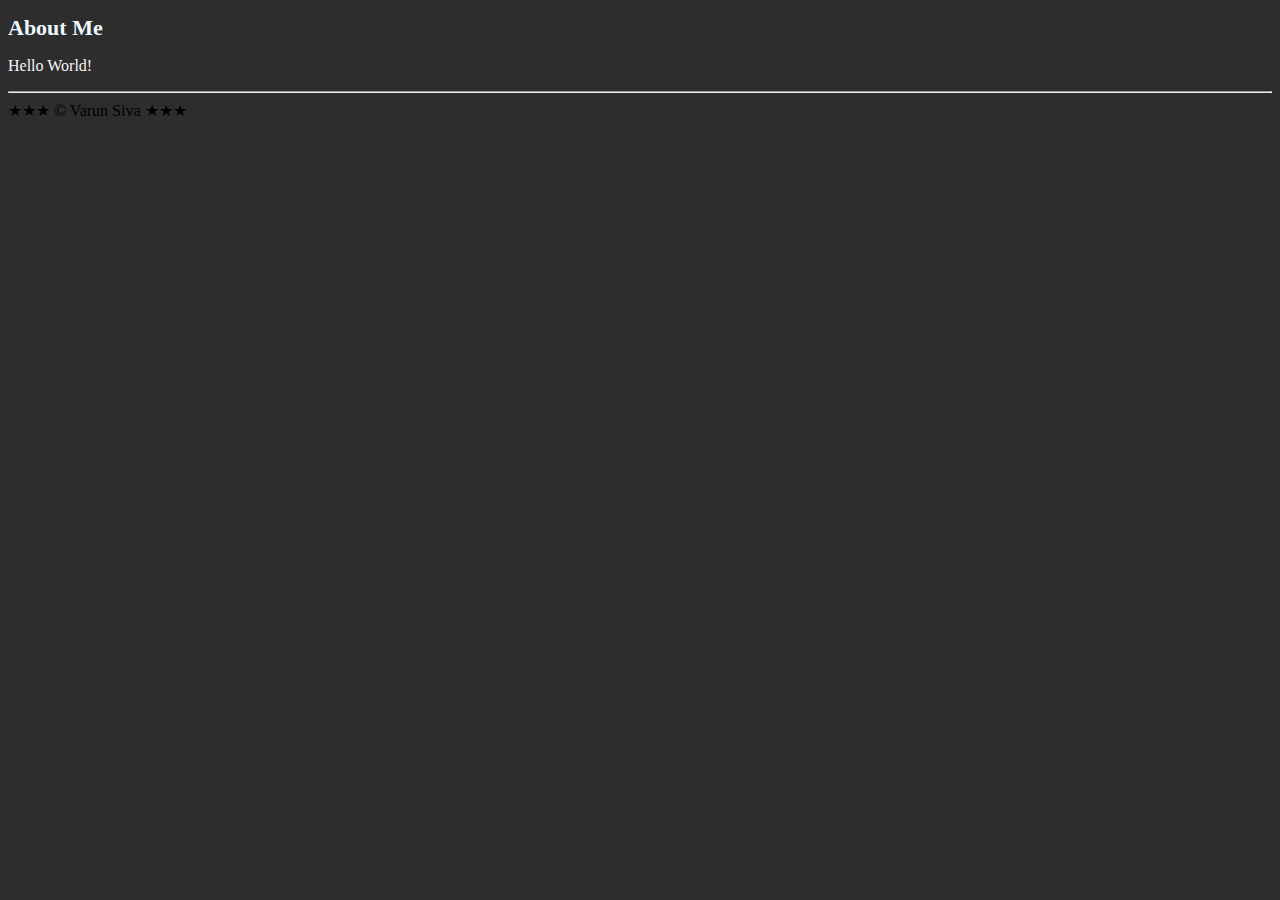
<file: html_intro/index.html>
<!DOCTYPE html>
<html lang="en-us">
    <head>

        <meta charset="UTF-8">
        <meta name="author" content="Varun Siva">
        <meta name="description" content="A website made learning HTML">

        <title>My First Webpage</title>

        <link rel="stylesheet" href="main.css" type="text/css">
        <link rel="apple-touch-icon" sizes="180x180" href="favicon_io/apple-touch-icon.png">
        <link rel="icon" type="image/png" sizes="32x32" href="favicon_io/favicon-32x32.png">
        <link rel="icon" type="image/png" sizes="16x16" href="favicon_io/favicon-16x16.png">
        <link rel="manifest" href="favicon_io/site.webmanifest">
    </head>
    <body>
        <h1>About Me</h1>
        <p>
            Hello World!
        </p>
        <hr>
        &bigstar;&bigstar;&bigstar; &copy; Varun Siva &bigstar;&bigstar;&bigstar;
    </body>
</html>
</file>
<file: html_intro/main.css>
p {
    color:whitesmoke
}
body {
    background-color:rgba(0, 0, 0, 0.822);
}
h1 {
    font-size:22px;
    color:aliceblue;
}
</file>
